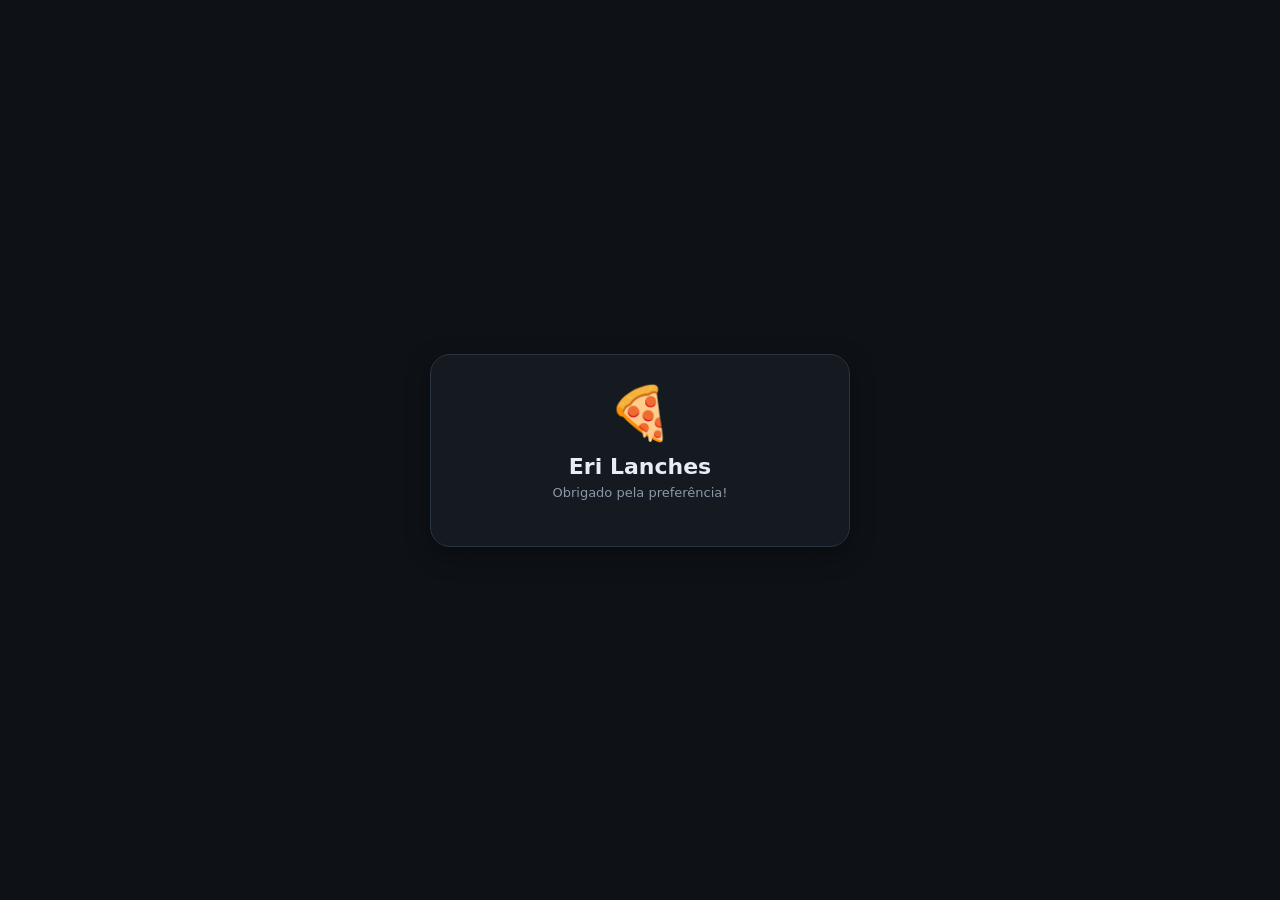
<file: pedido.html>
<!DOCTYPE html>
<html lang="pt-BR">
<head>
<meta charset="UTF-8">
<meta name="viewport" content="width=device-width, initial-scale=1">
<title>Pedido • Eri Lanches</title>
<style>
*{box-sizing:border-box;margin:0;padding:0}
body{font-family:'Segoe UI',system-ui,-apple-system,sans-serif;background:#0e1116;color:#e8edf4;
  min-height:100vh;display:grid;place-items:center;padding:20px}
.card{width:min(420px,100%);background:#151a21;border:1px solid #2a3340;border-radius:20px;padding:28px 22px;
  box-shadow:0 8px 24px rgba(0,0,0,.35);text-align:center}
.card .logo{font-size:52px;margin-bottom:10px}
.card h1{font-size:22px;margin-bottom:6px}
.card .muted{color:#8b98a9;font-size:13px;margin-bottom:18px}
.card .line{display:flex;justify-content:space-between;padding:9px 0;border-top:1px dashed #2a3340;font-size:14px}
.card .total{font-size:18px;font-weight:800;color:#25c26e;border-top:1px solid #2a3340;margin-top:6px;padding-top:10px}
.items{text-align:left;background:#1c232c;border:1px solid #2a3340;border-radius:12px;padding:12px;margin:14px 0}
.item{display:flex;justify-content:space-between;gap:10px;padding:6px 0;font-size:13.5px;border-bottom:1px dashed #2a3340}
.item:last-child{border-bottom:0}
.badge{display:inline-block;background:#3a8ffd;color:#fff;padding:4px 10px;border-radius:20px;font-size:11px;font-weight:700;text-transform:uppercase;letter-spacing:.6px;margin-bottom:14px}
.error{color:#ff5a3c;font-size:14px}
</style>
</head>
<body>
<div class="card">
  <div class="logo">🍕</div>
  <h1 id="store">Eri Lanches</h1>
  <p class="muted">Obrigado pela preferência!</p>
  <div id="status"></div>
  <div id="content"></div>
</div>
<script>
const SUPABASE_URL = 'https://rhyhgjjkjeggfvnillnc.supabase.co';
const SUPABASE_ANON_KEY = 'sb_publishable_Ud6dDCvayV663s9eztomqQ_vGnub2OK';
const sb = window.supabase.createClient(SUPABASE_URL, SUPABASE_ANON_KEY);

const $ = s => document.querySelector(s);
const money = n => 'R$ ' + Number(n || 0).toFixed(2).replace('.', ',');
const esc = s => String(s ?? '').replace(/[&<>"]/g, c => ({ '&':'&amp;','<':'&lt;','>':'&gt;','"':'&quot;' }[c]));

(async function(){
  const params = new URLSearchParams(location.search);
  const id = params.get('id');
  if (!id) { $('#status').innerHTML = '<p class="error">Pedido não encontrado.</p>'; return; }

  const { data: order } = await sb.from('orders').select('*').eq('id', id).single();
  if (!order) { $('#status').innerHTML = '<p class="error">Pedido não encontrado.</p>'; return; }

  const { data: items } = await sb.from('order_items').select('*').eq('order_id', id);

  const statusMap = { recebido:'Recebido', producao:'Em produção', pronto:'Pronto', entrega:'Em rota', finalizado:'Finalizado', cancelado:'Cancelado', aberto:'Aberto' };
  $('#status').innerHTML = `<span class="badge">${statusMap[order.status] || order.status}</span>
    <div class="line"><span>Pedido</span><b>#${order.numero}</b></div>
    <div class="line"><span>Data</span><b>${new Date(order.created_at).toLocaleString('pt-BR')}</b></div>
    ${order.cliente_nome ? `<div class="line"><span>Cliente</span><b>${esc(order.cliente_nome)}</b></div>` : ''}`;

  let html = '<div class="items">';
  html += '<div class="item" style="font-weight:700;color:#8b98a9"><span>Item</span><span style="text-align:right">Total</span></div>';
  (items || []).forEach(i => {
    html += `<div class="item"><span>${i.qtd}x ${esc(i.nome)}${i.observacao ? ' <small class="muted">('+esc(i.observacao)+')</small>' : ''}</span><span>${money(i.total)}</span></div>`;
  });
  html += '</div>';

  html += `<div class="line"><span>Subtotal</span><b>${money(order.subtotal)}</b></div>`;
  if (Number(order.desconto)) html += `<div class="line"><span>Desconto</span><b>-${money(order.desconto)}</b></div>`;
  if (Number(order.taxa_entrega)) html += `<div class="line"><span>Entrega</span><b>${money(order.taxa_entrega)}</b></div>`;
  if (Number(order.taxa_servico)) html += `<div class="line"><span>Serviço</span><b>${money(order.taxa_servico)}</b></div>`;
  html += `<div class="line total"><span>TOTAL</span><b>${money(order.total)}</b></div>`;
  $('#content').innerHTML = html;
})();
</script>
</body>
</html>
</file>
